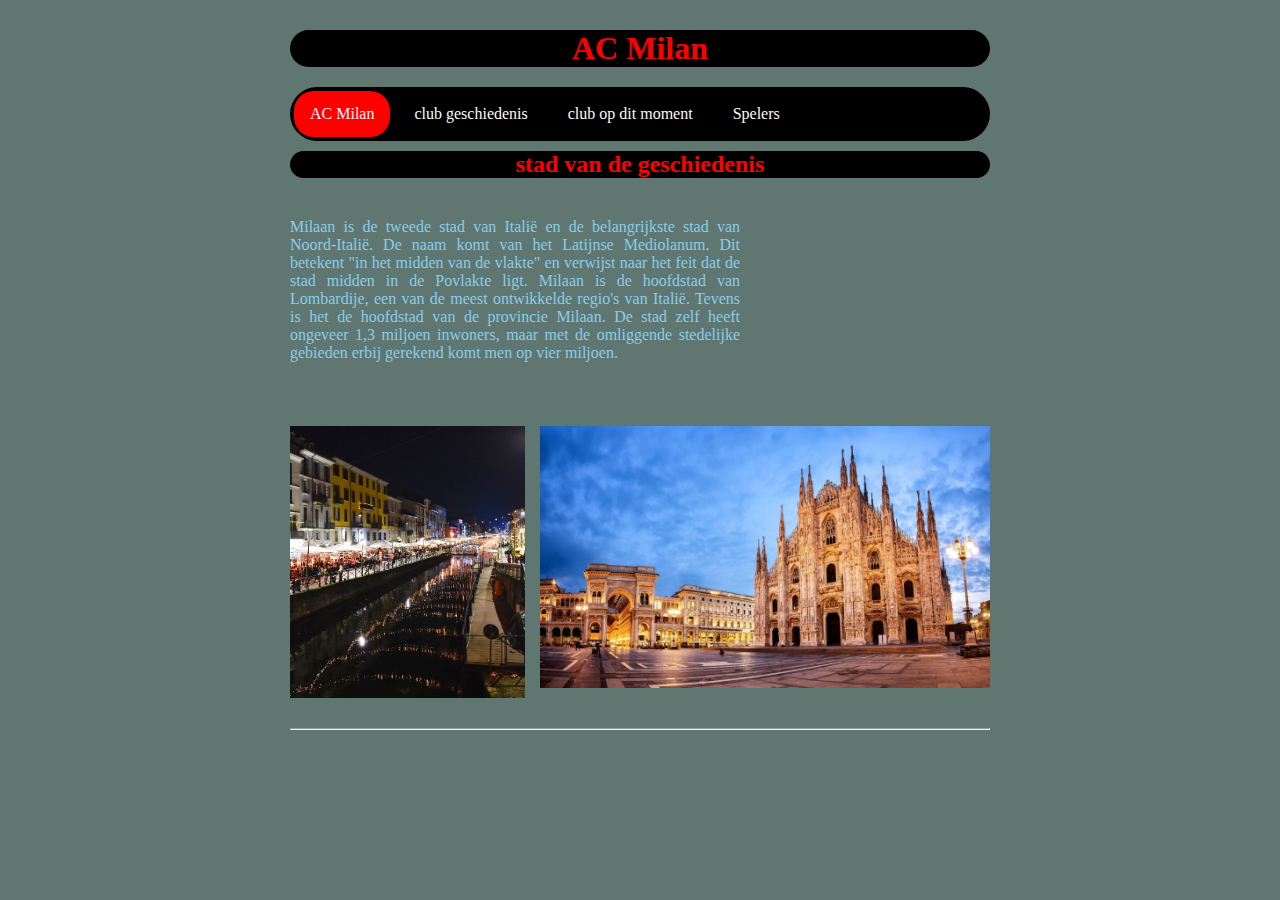
<file: index.html>
<!DOCTYPE html>

<html lang="nl">
  <style>
    .belangrijk {
      color: red;
      background-color: black;
      border-radius: 20px;
    }
    .kolomLinks {
      
    }
    .kolomRechts {
      color: skyblue;
    }
  </style>

<head>
  <link rel="stylesheet" href="style.css" />
  <title>Dit is een eenvoudige website</title>
  <meta charset="UTF-8" />
</head>

<body>
  <div class="page">

    <header>
      <h1 id="hoofdtitel" class="belangrijk">AC Milan </h1>
    </header>

    <nav>
      <ul>
        <li><a class="active" href="index.html">AC Milan</a></li>
        <li><a href="geschiedenis.html">club geschiedenis</a></li>
        <li><a href="ACMilanHeden.html">club op dit moment</a></li>
        <li><a href="Milan.html">Spelers</a></li>
      </ul>
    </nav>

    <main>
      <h2 class="belangrijk">stad van de geschiedenis</h2>

     
      <p class="kolomRechts">
      </p>
         <p class="kolomRechts">Milaan is de tweede stad van Italië en de belangrijkste stad van Noord-Italië. De naam komt van het Latijnse Mediolanum. Dit betekent "in het midden van de vlakte" en verwijst naar het feit dat de stad midden in de Povlakte ligt.

Milaan is de hoofdstad van Lombardije, een van de meest ontwikkelde regio's van Italië. Tevens is het de hoofdstad van de provincie Milaan. De stad zelf heeft ongeveer 1,3 miljoen inwoners, maar met de omliggende stedelijke gebieden erbij gerekend komt men op vier miljoen. <br></br><br></br>
      </p>
      <div class="kolomStop"></div>

      <img class="kolomLinks" src="afbeeldingen/water.jpg" alt="lorem ipsum">   <img class="kolomRechts" src="afbeeldingen/licensed-image.jpg" alt="logo"> 
      <div class="kolomStop"></div>

      <p>
      </p>

    </main>

    <footer>
      <hr />
      <p class="smalltext"</p>
    </footer>

  </div>
</body>

</html>
</file>
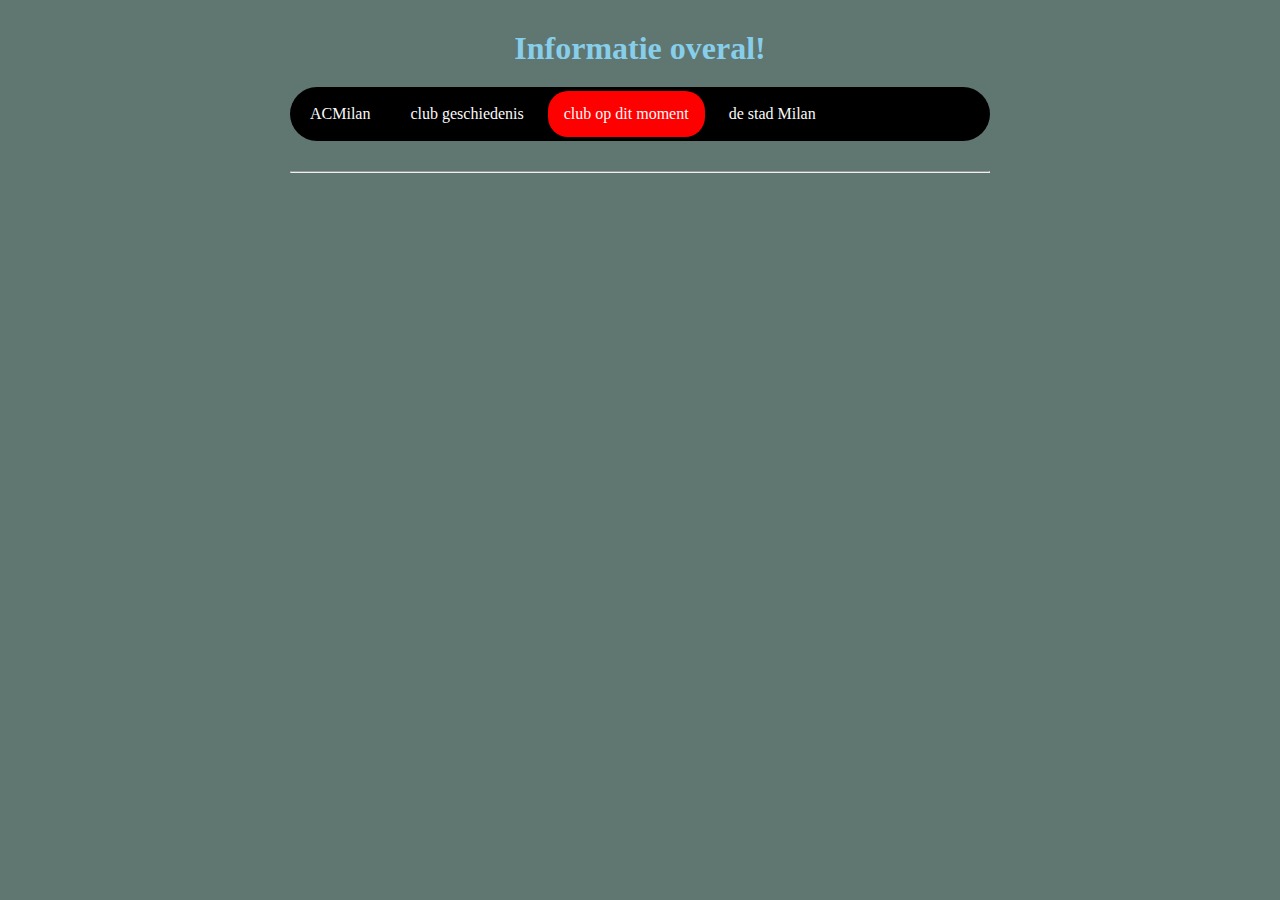
<file: ACMilanHeden.html>
<!DOCTYPE html>

<html lang="nl">

<head>
  <link rel="stylesheet" href="style.css" />
  <title>Dit is een eenvoudige website</title>
  <meta charset="UTF-8" />
</head>

<body>
  <div class="page">

    <header>
      <h1>Informatie overal!</h1>
    </header>

    <nav>
      <ul>
        <li><a href="index.html">ACMilan</a></li>
        <li><a href="overmij.html">club geschiedenis</a></li>
        <li><a class="active" href="info.html">club op dit moment</a></li>
        <li><a href="Milan.html">de stad Milan</a></li>
      </ul>
    </nav>

    <main>
      <p></p>
    </main>

    <footer>
      <hr />
      <p class="smalltext">--jouw school-- --jaartal--</p>
    </footer>

  </div>
</body>

</html>
</file>
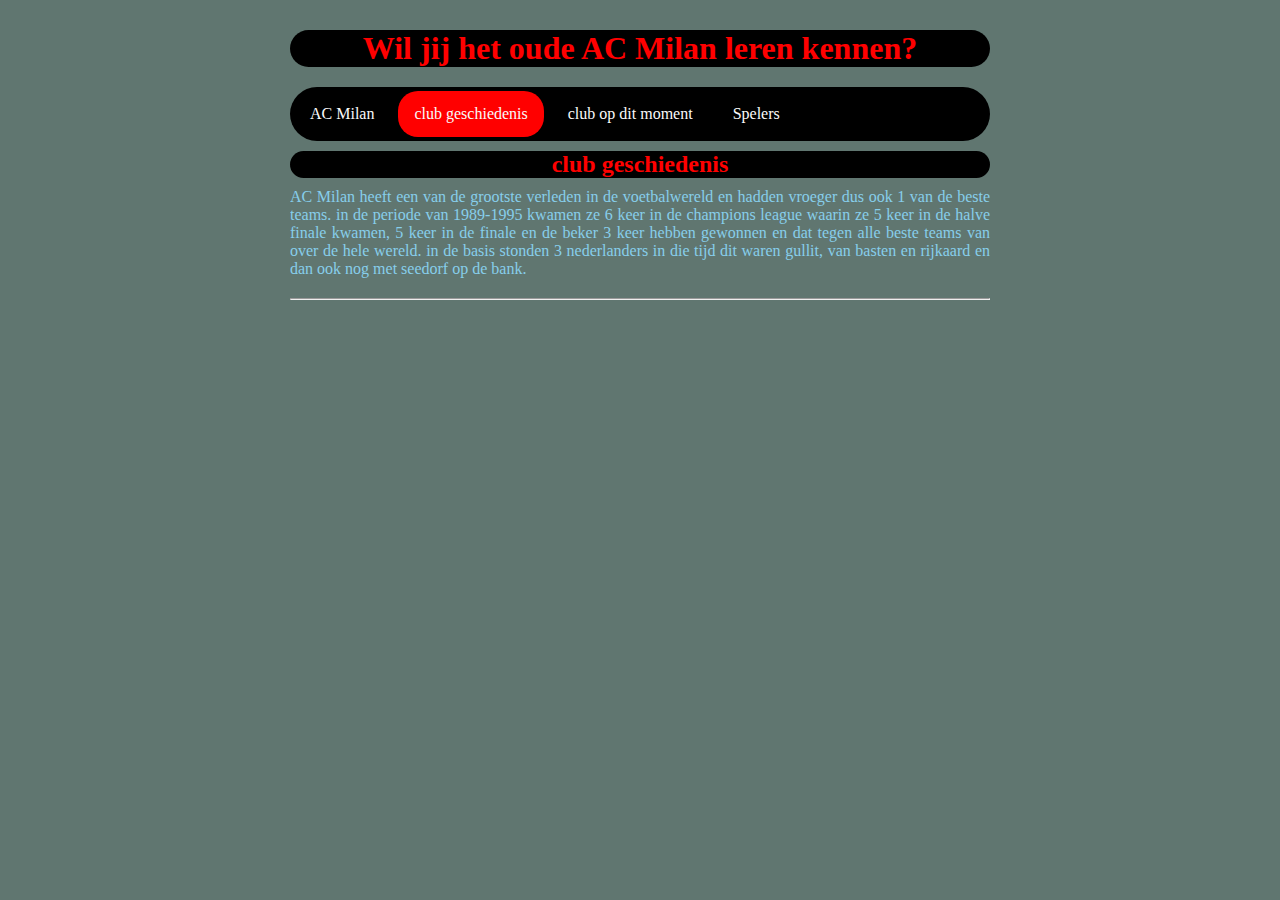
<file: geschiedenis.html>
<!DOCTYPE html>

<html lang="nl">
<style>
    .belangrijk {
      color: red;
      background-color: black;
      border-radius: 20px;
    }
  .balon {
    color:skyblue;
  }
    
  </style>
<head>
  <link rel="stylesheet" href="style.css" />
  <title>Dit is een eenvoudige website</title>
  <meta charset="UTF-8" />
</head>

<body>
  <div class="page">

    <header>
      <h1 class="belangrijk">Wil jij het oude AC Milan leren kennen?</h1>
    </header>

    <nav>
      <ul>
        <li><a href="ACMilan.html">AC Milan</a></li>
        <li><a class="active" href="geschiedenis.html">club geschiedenis</a></li>
        <li><a href="ACMilanHeden.html">club op dit moment</a></li>
        <li><a href="Milan">Spelers</a></li>
      </ul>
    </nav>

    <main>
      <h2 class="belangrijk"> club geschiedenis</h2>
      <p class="balon">AC Milan heeft een van de grootste verleden in de voetbalwereld en hadden vroeger dus ook 1 van de beste teams. in de periode van 1989-1995 kwamen ze 6 keer in de champions league waarin ze 5 keer in de halve finale kwamen, 5 keer in de finale en de beker 3 keer hebben gewonnen en dat tegen alle beste teams van over de hele wereld. in de basis stonden 3 nederlanders in die tijd dit waren gullit, van basten en rijkaard en dan ook nog met seedorf op de bank.
        </p>
    </main>

    <footer>
      <hr />
      <p class="smalltext">--jouw school-- --jaartal--</p>
    </footer>

  </div>
</body>

</html>
</file>
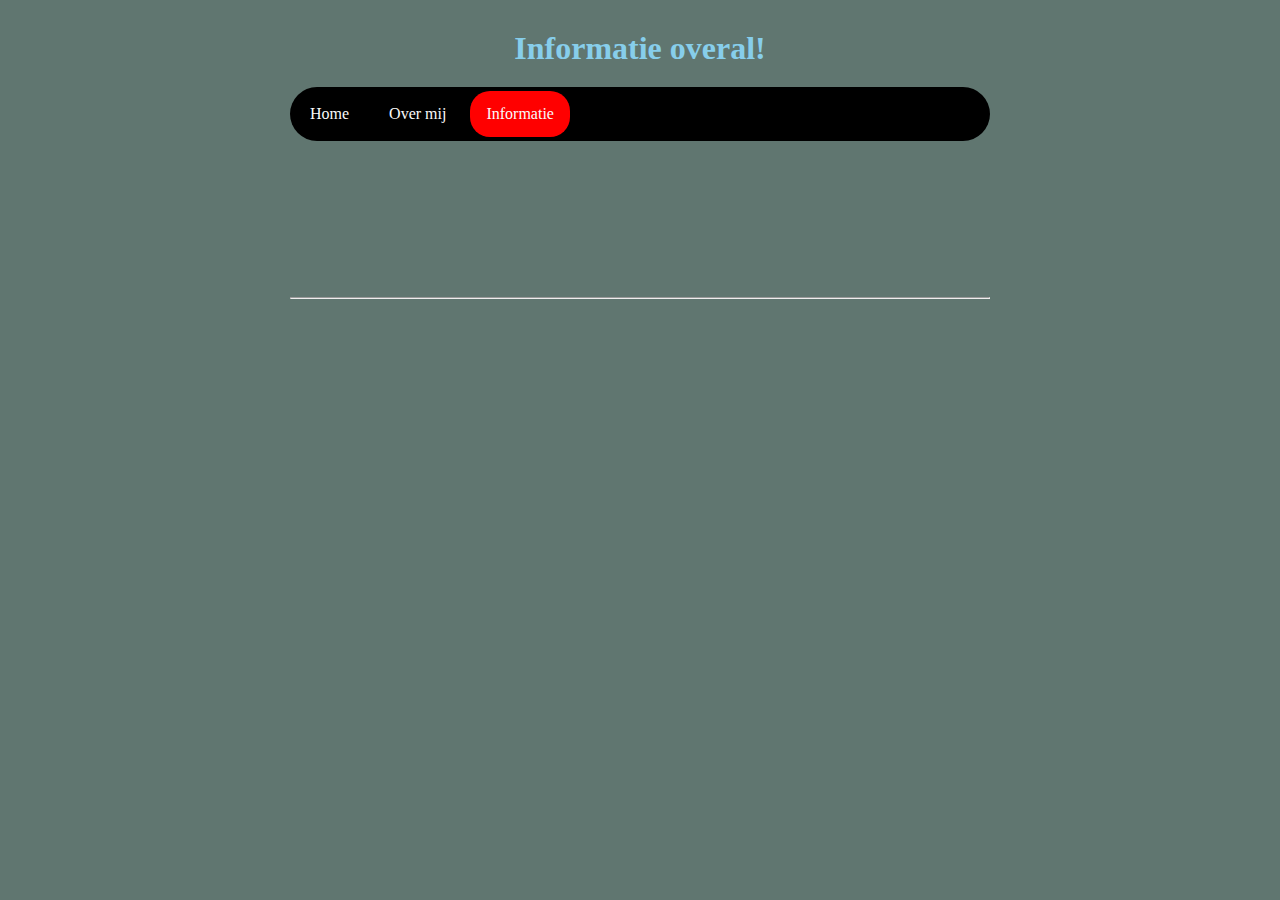
<file: info.html>
<!DOCTYPE html>

<html lang="nl">

<head>
  <link rel="stylesheet" href="style.css" />
  <title>Dit is een eenvoudige website</title>
  <meta charset="UTF-8" />
</head>

<body>
  <div class="page">

    <header>
      <h1>Informatie overal!</h1>
    </header>

    <nav>
      <ul>
        <li><a href="index.html">Home</a></li>
        <li><a href="overmij.html">Over mij</a></li>
        <li><a class="active" href="info.html">Informatie</a></li>
      </ul>
    </nav>

    <main>
      <p>Informatie (van Latijn informare: "vormgeven, vormen, instrueren") is alles wat kennis toevoegt en zo
        onwetendheid, onzekerheid of onbepaaldheid vermindert. Strikt genomen is informatie pas informatie als die
        interpreteerbaar is. Interpreteren en integreren van informatie resulteert in kennis. Er verschenen in de loop
        van de tijd honderden definities van het begrip. Dit komt doordat een aantal (sub)wetenschappen en
        toepassingsgebieden het verschillend gebruiken. Informatie wordt overgedragen via communicatie. Wie een
        boodschap overdraagt is de zender en wie de boodschap ontvangt is de ontvanger. Meestal is er
        tweerichtingsverkeer.</p>
    </main>

    <footer>
      <hr />
      <p class="smalltext">--jouw school-- --jaartal--</p>
    </footer>

  </div>
</body>

</html>
</file>
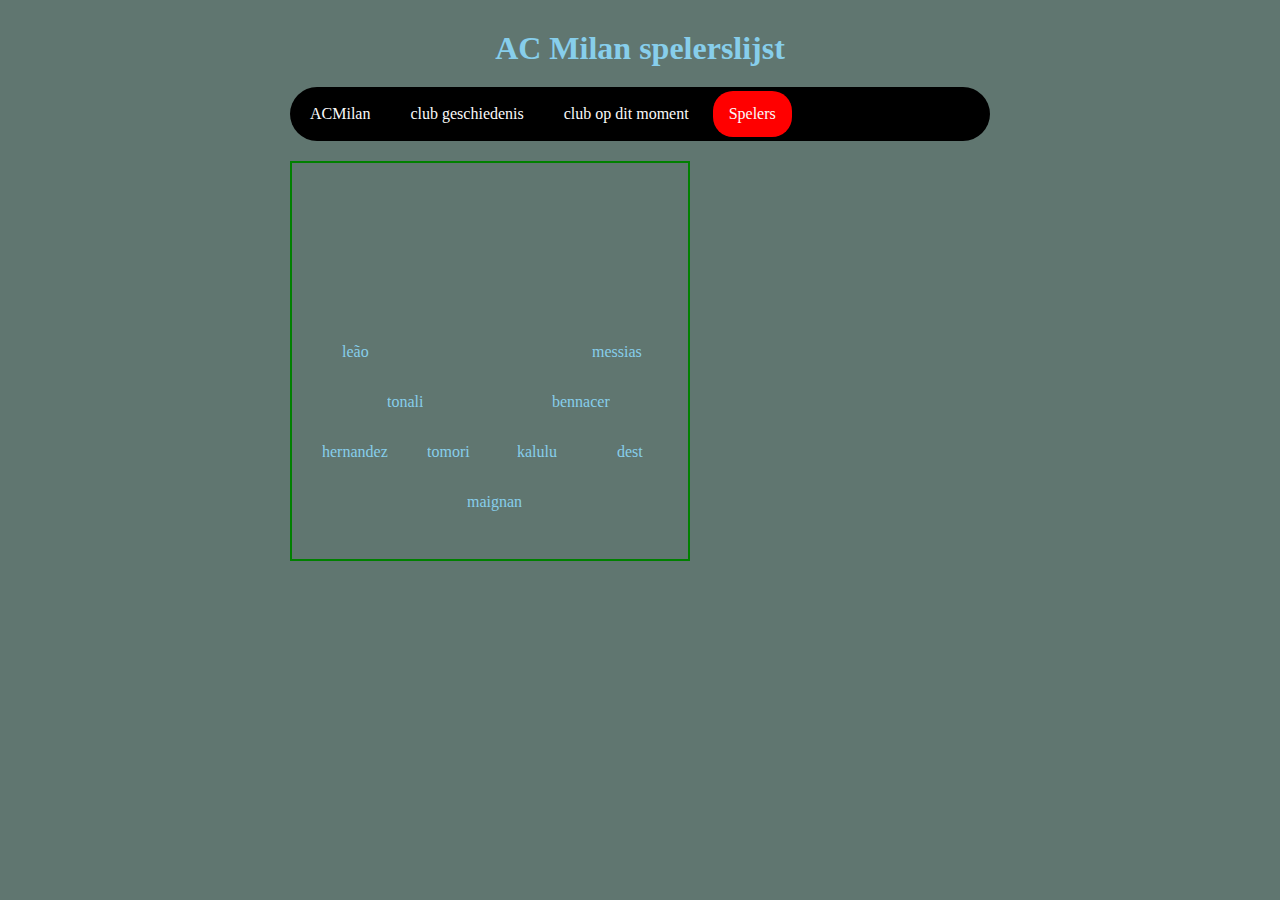
<file: Milan.html>
<!DOCTYPE html>

<html lang="nl">

<style> 

.ac-opstelling {
  color:skyblue;
  text-align: center;
}


</style>
  <head>
  <link rel="stylesheet" href="style.css" />
  <title>Dit is een eenvoudige website</title>
  <meta charset="UTF-8" />
</head>


  <body>
  <div class="page">

<header>
  <h1 class="eik">AC Milan spelerslijst</h1>
</header>






    <nav>
      <ul>
        <li><a href="index.html">ACMilan</a></li>
        <li><a href="overmij.html">club geschiedenis</a></li>
        <li><a href="info.html">club op dit moment</a></li>
        <li><a class="active" href="Milan.html">Spelers</a></li>
      </ul>
    </nav>

   <main>
     <p> <ul class="ac-opstelling">
       <li class="speler-rcb"> kalulu </li>
       <li class="speler-keeper"> maignan</li>
       <li class="speler-ra"> dest      </li>
       <li class="speler-lcb"> tomori</li>
       <li class="speler-la">hernandez</li>
       <li class="speler-rcdm">bennacer</li>
       <li class="speler-lcdm">tonali</li>
       <li class="speler-lam">leão</li>
       <li class="speler-ram">messias</li>
     </ul>
   </p>
   </main>
</file>
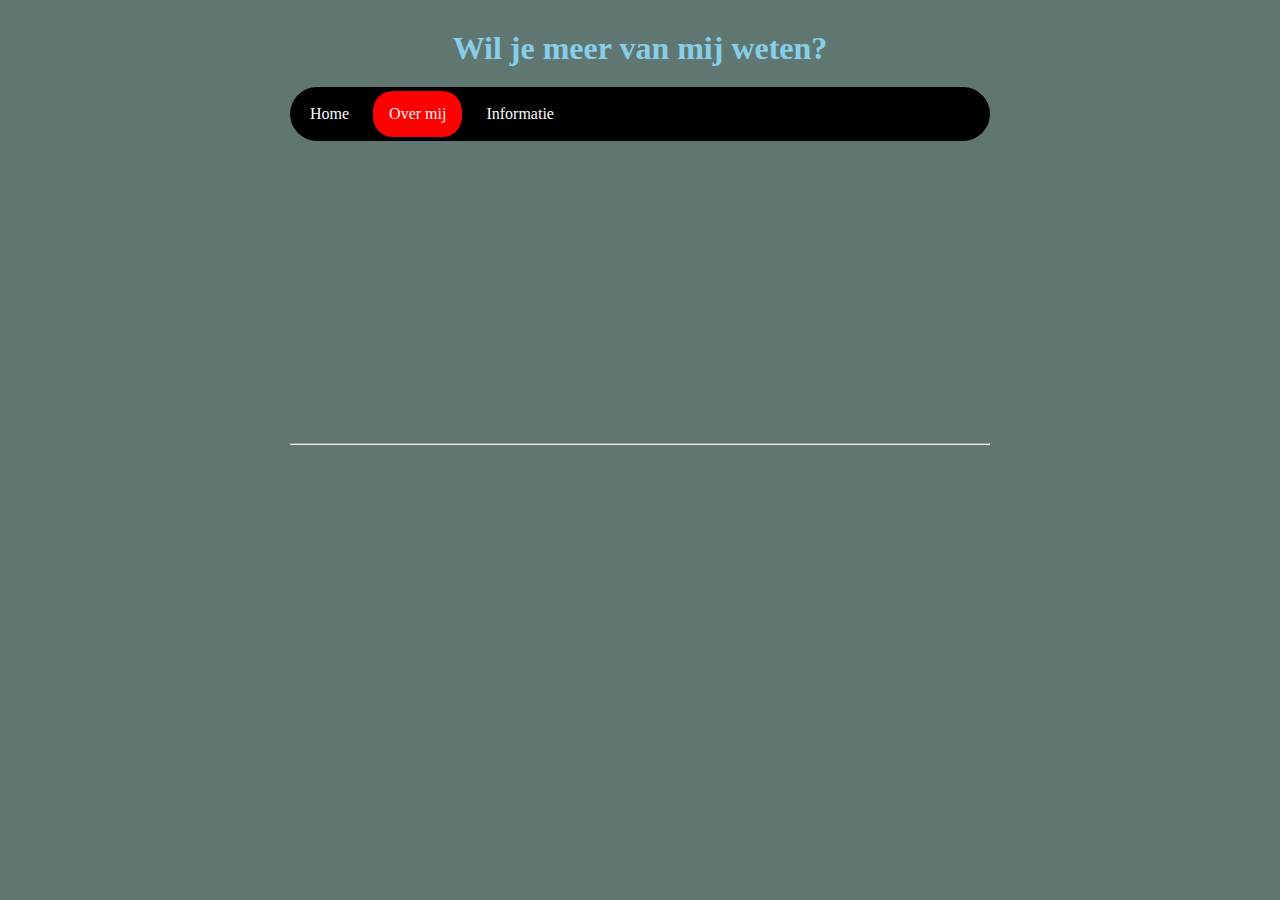
<file: overmij.html>
<!DOCTYPE html>

<html lang="nl">

<head>
  <link rel="stylesheet" href="style.css" />
  <title>Dit is een eenvoudige website</title>
  <meta charset="UTF-8" />
</head>

<body>
  <div class="page">

    <header>
      <h1>Wil je meer van mij weten?</h1>
    </header>

    <nav>
      <ul>
        <li><a href="index.html">Home</a></li>
        <li><a class="active" href="overmij.html">Over mij</a></li>
        <li><a href="info.html">Informatie</a></li>
      </ul>
    </nav>

    <main>
      <p>De persoonlijkheid is een begrip uit de psychologie en omvat een dynamisch en georganiseerd geheel van
        karakteristieken (voelen, denken, doen) die aan een persoon kunnen worden toegekend. Dit geheel van
        eigenschappen beschrijft de manier waarop een persoon in verschillende situaties zal reageren, de manier waarop
        hij denkt, en waardoor hij gemotiveerd zal worden.</p>
      <p>De term persoonlijkheid is afgeleid van het Latijnse 'persona' of masker, waardoor ook de connotatie is
        ontstaan dat persoonlijkheid te maken heeft met het uiterlijke gedrag, dat wat de omgeving van iemand ziet. Het
        verschil met 'karakter' is dat persoonlijkheid door opvoeding en omgeving beïnvloed worden en pas vorm krijgt
        tijdens de adolescentie, terwijl karakter vaak meer als de biologische aanleg, de (aangeboren, vrij
        onveranderlijke) aard van die persoon wordt beschouwd.</p>
      <p>De persoonlijkheid wordt ook omschreven als het unieke en stabiele patroon van psychologische en
        gedragskenmerken waardoor de ene mens zich van de andere onderscheidt. Eenvoudig uitgedrukt: de manier waarop
        iemand met uiteenlopende situaties omgaat of het karakteristieke gedragspatroon dat iemand in verschillende
        situaties vertoont, noemen we persoonlijkheid. Onderzoek laat zien dat de persoonlijkheid gedurende de
        levensloop kan veranderen ten gevolge van levensgebeurtenissen.</p>
    </main>

    <footer>
      <hr />
      <p class="smalltext">--jouw school-- --jaartal--</p>
    </footer>

  </div>
</body>

</html>
</file>
<file: style.css>
/* Instellingen om fouten te helpen vinden, uncomment om aan te zetten */

* {                                          /* geldt voor alles */
    /* border: 1px dotted black;         */  /* zorg dat elke box een gestippelde rand krijgt, zodat je de afmeting goed kunt zien, letop dat dit de layout soms kan wijzigen */
    /* background-color: rgba(0,0,0,5%); */  /* zorg dat elke box een doorzichtige donkere achtergrond krijgt, hoe meer boxen in elkaar hoe donkerder de achtergrondkleur */
}

/* Basisinstellingen voor alle pagina's, alleen aanpassen als je pro wilt worden */

html, body {                      /* geldt voor html en body */
  margin: 0px;                    /* standaard marge 0 */
  background-color: #607670;    /* achtergrondkleur lichtgrijs */
  color: #607670;               /* tekstkleur donkergrijs */
}  

body * {                          /* geldt voor alles in body */
  overflow: hidden;               /* zorgt dat DIV en andere block elementen de hoogte krijgt van wat erin zit (anders is het soms 0) */
  box-sizing: border-box;         /* zorg dat border meetelt bij de width en height van boxen */
  margin: 0px;                    /* standaard marge 0 */
}

/* Indeling voor alle pagina's */

.page {
  width: 700px;                   /* vaste breedte van 700 pixels */
  margin: 10px auto;              /* boven en onder 0 pixels marge, links en rechts marge gelijk verdeeld (gecentreerd) */
}

header, footer {                  /* geldt voor header en footer */
  margin: 10px 0px;
}

main {                       
  text-align: justify;            /* tekst uitvullen */}

h1, h2, h3 {                      /* geldt voor h1 en h2 en h3 */
  margin: 10px 0px;
  text-align: center;             /* tekst centreren */
} 

p {
  margin: 10px 0px;
  text-align: justify;            /* tekst links en rechts uitvullen */
}

/* Indeling voor hoofd pagina */
.plaatjetekstbox {
  margin-top:20px;
}
.kolomLinks {
  float:left;
  width:250px;
  padding-right:15px;           /* afstand tussen plaatje en rechterkolom */
}
.kolomRechts {
  float:left;
  width: 450px;
}
.kolomStop {
  clear:both;                   /* stop met floaten */
}

/* indeling spelers pagina */

.ac-opstelling {
  position:absolute;
  border:solid 2px green;
  width:400px;
  height:400px;
}

.speler-voor{
  position:absolute;
  top: 20px;
}

.speler-ra{
    position:absolute;
  top: 280px;
  left:325px;
}

.speler-rcb{
    position:absolute;
  left: 225px;
  top:280px;
}

.speler-lcb {
    position:absolute;
  top: 280px;
  left: 135px;
}
.speler-la {
  position:absolute;
  top: 280px;
  left:30px;
}
.speler-rcdm {
  position: absolute;
  top:230px;
  left:260px;
}
.speler-lcdm{
  position:absolute;
  top:230px;
  left:95px;
}
.speler-keeper {
  position:absolute;
  top:330px;
  left:175px;
}
.speler-lam{
  position:absolute;
  top:180px;
  left:50px;
}
.speler-ram{
  position:absolute;
  top:180px;
  left:300px
}
/* Opmaak voor alle pagina's */

h1, h2, h3 {
      color: skyblue;
}

.smalltext {
    text-align: center;
    font-size: 0.7em;
}

a {
    color: skyblue;
    text-decoration: none;
}

a:hover {
    text-decoration: underline;
}


/* Navigatiebalk voor alle pagina's */
nav ul {
    list-style-type: none;
    margin: auto;
    padding: 0;
    background-color: #000000;
    overflow: hidden;
  border-radius: 40px;
}

nav ul li {
    float: left;
    margin:4px;
}

nav li a {
    display: block;
    color: #fafafa;
    text-align: center;
    padding: 14px 16px;
    text-decoration: none;
}

nav li a:hover {
    background-color: red;
  border-radius: 20px;
}

nav li a.active {
    background-color: red;
  border-radius: 20px;
}
</file>
